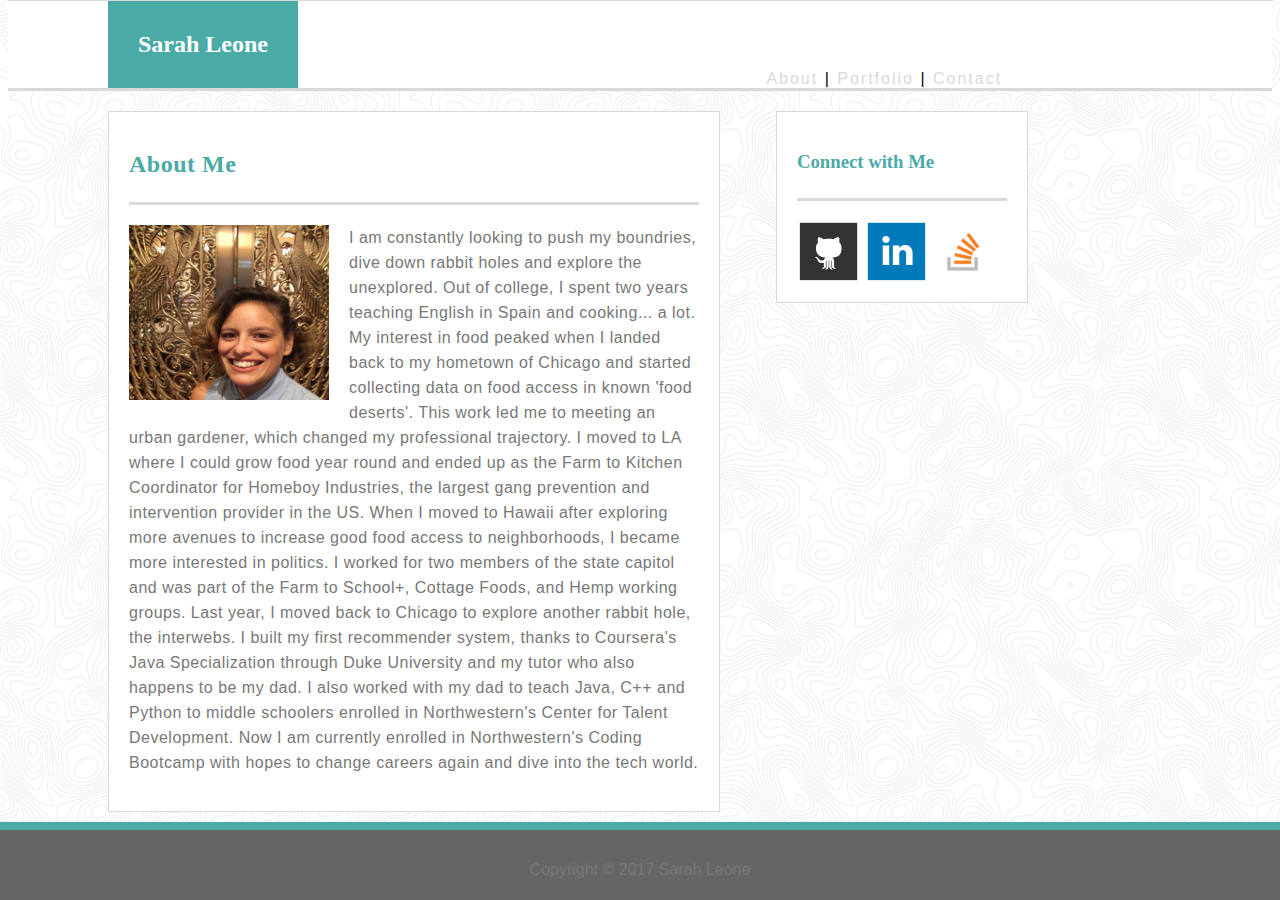
<file: index.html>
<!DOCTYPE html>
<html lang="en">
<head>
	<meta charset="UTF-8">
  	<link rel="stylesheet" type="text/css" href="assets/css/style.css">
	<title>Sarah Leone</title>
</head>

<body style="background-image: url('assets/images/topography.png')">
	<header>
		<h2 class="name">Sarah Leone</h2>
		<nav class="menu_bar"> <a href="about.html">About</a>   |   <a href="portfolio.html">Portfolio</a>   |   <a href="contact.html">Contact</nav>
	</header>
	<div class="content">
		<div class="main"> 
			<h2 class="about">About Me</h2>
			<img class="image" src="assets/images/me.jpg" alt="Sarah Leone" style="width:200px; height:175px;">
			<p>I am constantly looking to push my boundries, dive down rabbit holes and explore the unexplored. Out of college, I spent two years teaching English in Spain and cooking... a lot. My interest in food peaked when I landed back to my hometown of Chicago and started collecting data on food access in known 'food deserts'. This work led me to meeting an urban gardener, which changed my professional trajectory. I moved to LA where I could grow food year round and ended up as the Farm to Kitchen Coordinator for Homeboy Industries, the largest gang prevention and intervention provider in the US. When I moved to Hawaii after exploring more avenues to increase good food access to neighborhoods, I became more interested in politics. I worked for two members of the state capitol and was part of the Farm to School+, Cottage Foods, and Hemp working groups. Last year, I moved back to Chicago to explore another rabbit hole, the interwebs. I built my first recommender system, thanks to Coursera's Java Specialization through Duke University and my tutor who also happens to be my dad. I also worked with my dad to teach Java, C++ and Python to middle schoolers enrolled in Northwestern's Center for Talent Development. Now I am currently enrolled in Northwestern's Coding Bootcamp with hopes to change careers again and dive into the tech world. </p>
		</div>
		
		<div class="sidebar">
			<h3> Connect with Me </h3>
			<a href="https://github.com/sarleone">
				<img class="github" src="assets/images/github.png" alt="github">
			</a>
			<a href="https://www.linkedin.com/in/sarah-leone-225395b">
				<img class="linkedin" src="assets/images/linkedin.png" alt="linkedin">
			</a>
			<a href="https://stackexchange.com/users/12041105/sarah-leone">
				<img class="stackoverflow" src="assets/images/stackoverflow.png" alt="stackoverflow" width="62" height="62">
			</a>
		</div>
	</div>

	<div class="footer_sticky">
		<p>Copyright &#169; 2017 Sarah Leone </p>
	</div>
	
</body>
</html>
</file>
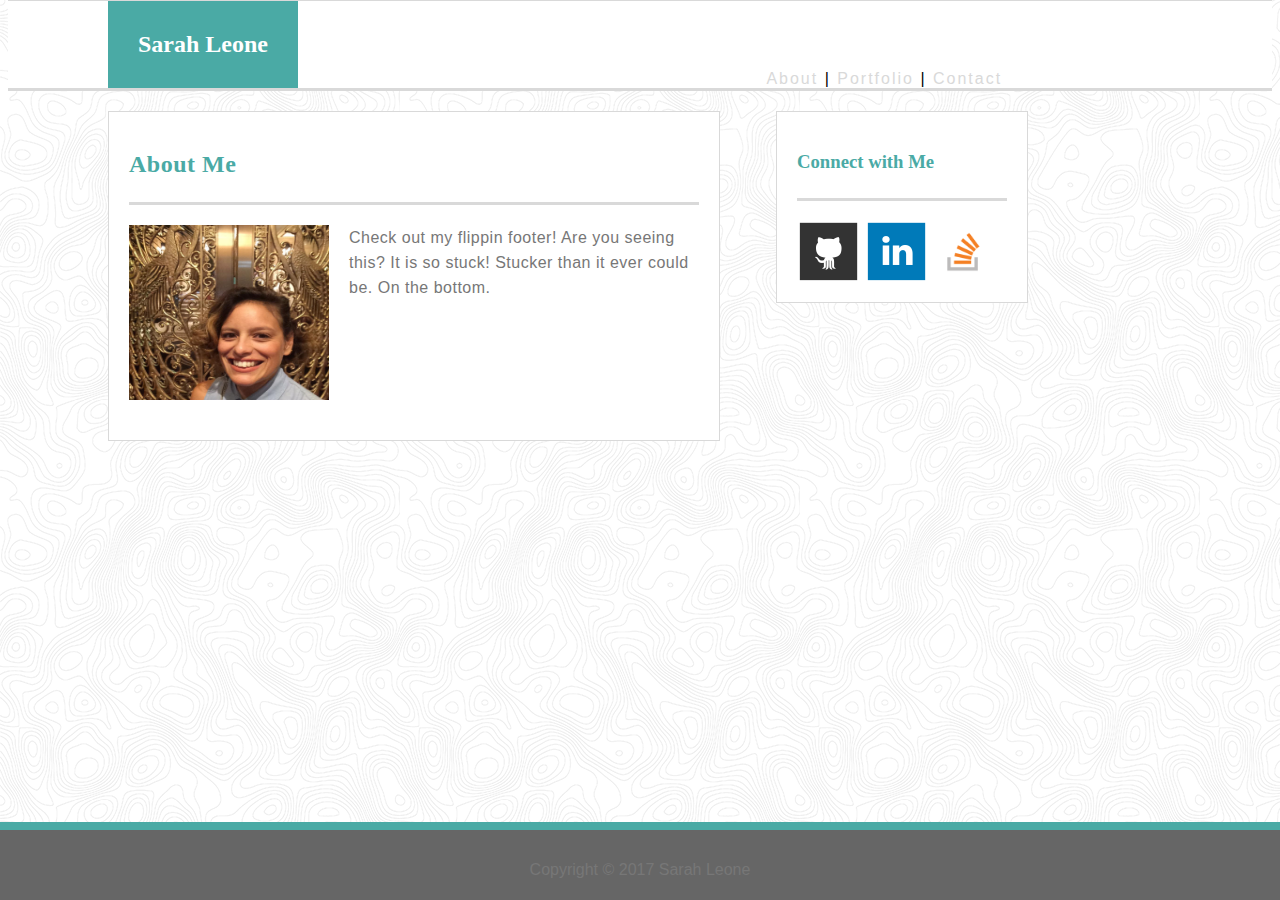
<file: about.html>
<!DOCTYPE html>
<html lang="en">
<head>
	<meta charset="UTF-8">
  	<link rel="stylesheet" type="text/css" href="assets/css/style.css">
	<title>Sarah Leone</title>
</head>

<body style="background-image: url('assets/images/topography.png')">
	<header>
		<a href="index.html"> <h2 class="name"> Sarah Leone</h2>
		<nav> <a href="about.html">About</a>   |   <a href="portfolio.html">Portfolio</a>   |   <a href="contact.html">Contact</nav>	
	</header>
	<div class="content">
		<div class="main"> 
			<h2 class="about">About Me</h2>
			<img class="image" src="assets/images/me.jpg" alt="Sarah Leone" style="width:200px; height:175px;">
			<p>Check out my flippin footer! Are you seeing this? It is so stuck! Stucker than it ever could be. On the bottom. </p>
		</div>
		
		<div class="sidebar">
			<h3> Connect with Me </h3>
			<a href="https://github.com/sarleone">
				<img class="github" src="assets/images/github.png" alt="github">
			</a>
			<a href="https://www.linkedin.com/in/sarah-leone-225395b">
				<img class="linkedin" src="assets/images/linkedin.png" alt="linkedin">
			</a>
			<a href="https://stackexchange.com/users/12041105/sarah-leone">
				<img class="stackoverflow" src="assets/images/stackoverflow.png" alt="stackoverflow" width="62" height="62">
			</a>
		</div>
	</div>
	<div class="footer_sticky">
		<p>Copyright &#169; 2017 Sarah Leone </p>
	</div>
	
</body>
</html>
</file>
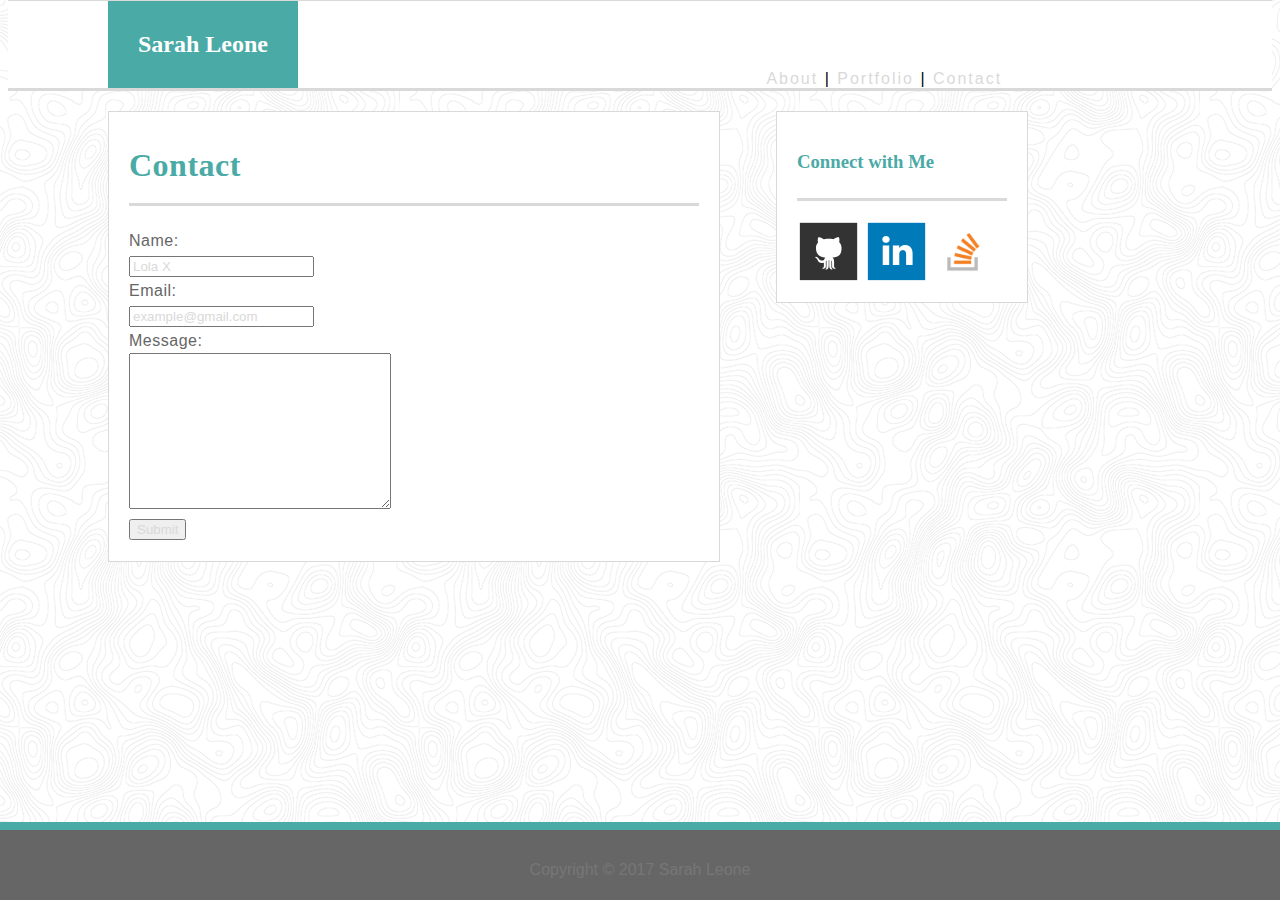
<file: contact.html>
<!DOCTYPE html>
<html lang="en">
<head>
	<meta charset="UTF-8">
	<link rel="stylesheet" href="assets/css/style.css">
	<title>Sarah Leone</title>
</head>
<body style="background-image: url('assets/images/topography.png')">
	<header>
		<a href="index.html"> <h2 class="name"> Sarah Leone</h2>
		<nav> <a class="mBar" href="about.html">About</a>   |   <a class="mBar" href="portfolio.html">Portfolio</a>   |   <a class="mContact"href="contact.html">Contact</nav>	
	</header>

	<div class="content">
		<div class="main"> 
			<h1>Contact</h1>
			<form action="/action_page.php">
  				Name:
  				<br>
  				<input type="text" name="firstname" value="Lola X">
  				<br>
  				Email:
  				<br>
  				<input type="text" name="lastname" value="example@gmail.com">
  				<br>
  				Message:
  				<br>
  				<textarea name="message" rows="10" cols="30"></textarea>
  				<br>
  				<input type="submit" value="Submit">
			</form> 
		</div>
		<div class="sidebar">
			<h3> Connect with Me </h3>
			<a href="https://github.com/sarleone"><img class="github" src="assets/images/github.png" alt="github"></a>
			<a href="https://www.linkedin.com/in/sarah-leone-225395b"><img class="linkedin" src="assets/images/linkedin.png" alt="linkedin"></a>
			<a href="https://stackexchange.com/users/12041105/sarah-leone"><img class="stackoverflow" src="assets/images/stackoverflow.png" alt="stackoverflow" width="62px" height="62px"></a>
        </div>
	</div>
	<footer class="footer_sticky">
		<p>Copyright &#169; 2017 Sarah Leone </p>
	</footer>
	
</body>
</html>
</file>
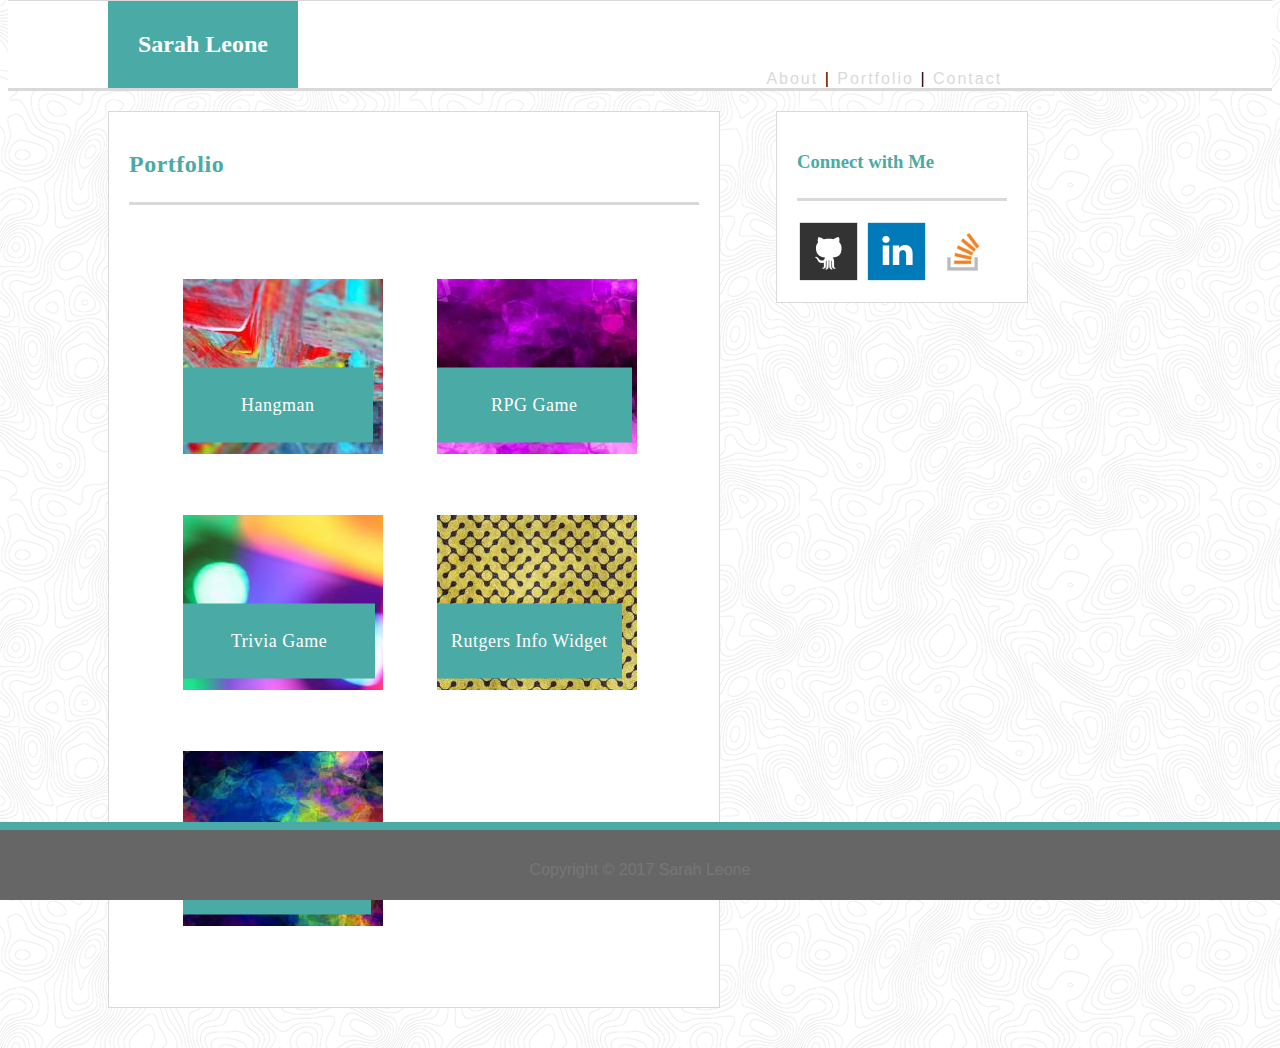
<file: portfolio.html>
<!DOCTYPE html>
<html lang="en">
<head>
	<meta charset="UTF-8">
 	<link rel="stylesheet" type="text/css" href="assets/css/style.css">
	<title>Sarah Leone</title>
</head>
<body style="background-image: url('assets/images/topography.png')">
	<header>
		<a href="index.html"> <h2 class="name"> Sarah Leone</h2>
		<nav> <a href="about.html">About</a>   |   <a href="portfolio.html">Portfolio</a>   |   <a href="contact.html">Contact</nav>	
	</header>
	<div class="content">
		<div class="main"> 
			<h2>Portfolio</h2>
			<div class="portfolio_img">
				<div class="container1">
					<img class="abstract1" src="assets/images/abstract1.jpeg" alt="Hangman">
					<div class="hangman">Hangman</div>
				</div>
				<div class="container2">
					<img class="abstract2" src="assets/images/abstract2.jpeg" alt="RPG">
					<div class="RPG">RPG Game</div>
				</div>
				<div class="container3">
					<img class="abstract3" src="assets/images/abstract3.jpeg" alt="Trivia">
					<div class="trivia">Trivia Game</div>
				</div>
				<div class="container4">
					<img class="abstract4" src="assets/images/abstract4.jpeg" alt="Rutgers">
					<div class="rutgers">Rutgers Info Widget</div>
				</div>
				<div class="container5">
					<img class="abstract5" src="assets/images/abstract5.jpeg" alt="Rock">
					<div class="rock">Rock Paper Scissors</div>
				</div>
			</div>
		</div>
		<div class="sidebar">
			<h3> Connect with Me </h3>
			<a href="https://github.com/sarleone"><img class="github" src="assets/images/github.png" alt="github"></a>
			<a href="https://www.linkedin.com/in/sarah-leone-225395b"><img class="linkedin" src="assets/images/linkedin.png" alt="linkedin"></a>
			<a href="https://stackexchange.com/users/12041105/sarah-leone"><img class="stackoverflow" src="assets/images/stackoverflow.png" alt="stackoverflow" width="62" height="62"></a>
		</div>
	</div>
	<div class="footer_sticky">
		<p>Copyright &#169; 2017 Sarah Leone </p>
	</div>
	
</body>
</html>
</file>
<file: assets/css/style.css>
header {
/*	display: inline-block;	
*/	background-color: #ffffff;
	margin-top: 0px;
	height: 25%;
	width: 100%;
	border-bottom: solid;
	border-top: solid;
	border-color: #d9d9d9;
	border-width: 100%;
	border-top-width: .50px; 

}



body {
	margin-top: 0px;
	font-family: 'Arial', 'Helvetica Neue', Helvetica, sans-serif;
}

h1, h2 {
	font-family: 'Georgia', Times, Times New Roman, serif;
	border-bottom: solid;
	border-color: #d9d9d9;
	padding-bottom: 25px;
	color: #4aaaa5;
}

h1 {
	color: #4aaaa5;
}

.name {
	display: inline-block;	
	position: relative;
	background-color: #4aaaa5;
	color: white !important;
	float: left;
	padding: 30px;
	margin-left: 100px;
	margin-top: 0px;
}

nav {
	margin-left: 60%;
	padding-top: 69px;
	letter-spacing: 2px;
}


.content {
	margin-top: 20px;
	margin-left: 100px;
	width: 920px;
}

.about {
	border-bottom: solid;
	border-color: #d9d9d9;
	color: #4aaaa5;
	padding-bottom: 25px;
}

.main {
	width: 570px;
	border-top: solid;
	border-color: #dddddd;
	border: solid;
	border-color: #d9d9d9;
	border-width: 1px;
	padding: 20px; 
	float: left;
	margin-bottom: 40px;
	line-height: 25px;
	letter-spacing: .5px;
	background-color: white;
}

.image {
	width: 48px;
	height: 48px;
	float: left;
	padding-bottom: 20px;
	padding-right: 20px;
}

a {
	text-decoration: none;
	color: #d9d9d9;
}

a:link {
	text-decoration: none;
}

a:visited {
	text-decoration: none;
	color: #d9d9d9;
}

a:hover {
	text-decoration: underline;
}
a:active {
	text-decoration: underline;
}
p {
	color: #777777;
}


.sidebar {
	float: right;
	width : 210px;
	height: 150px;
	border: solid;
	border-color: #d9d9d9;
	border-width: 1px;
	padding: 20px; 
	/*left: 760px;*/
	margin-top: 0px;
	background-color: white;
}

.stackoverflow {
	display: absolute;
	clip: rect(2px)\;
}

h3 {
	color: #4aaaa5;
	border-bottom: solid;
	border-color: #d9d9d9;
	border-width: .75;
	font-family: 'Georgia', Times, Times New Roman, serif;
	padding-bottom: 25px;
}

footer {
	clear: left;
	border-top: solid;
	border-color: #4aaaa5;
	border-width: 8px;
	background-color: #666666;
	padding-top: 15px;
	padding-bottom: 5px;
	text-align: center;
}

.footer_sticky {
	position: fixed;
	clear: left;
	border-top: solid;
	border-color: #4aaaa5;
	border-width: 8px;
	background-color: #666666;
	padding-top: 15px;
	padding-bottom: 5px;
	text-align: center;
	left: 0;
	bottom: 0;
	width: 100%;

}

form {
	color: #666666;
}

input {
	color: #d9d9d9;
}

.portfolio_img{
	padding: 27px;

}

.container1 {
	position: relative;
	float: left;
}

.abstract1 {
	padding: 27px;
	height: auto;
}

.abstract1:hover {
	background-color: #4aaaa5;
}

.hangman {
	position: absolute;
	padding: 25px 59px 25px 58px;
	background-color: #4aaaa5;
	bottom: 8px;
	transform: translate(27px, -50%);
	font-size: 18px;
	text-align: center;
	font-family: 'Georgia', Times, Times New Roman, serif;
	color: white;
}

.container2 {
	position: relative;	
	float: left;
}


.abstract2 {
	padding: 27px;	
}
.abstract2:hover {
	background-color: #4aaaa5;
}

.RPG {
	position: absolute;
	padding: 25px 54px 25px 54px;
	background-color: #4aaaa5;
	bottom: 8px;
	transform: translate(27px, -50%);
	font-size: 18px;
	text-align: center;
	font-family: 'Georgia', Times, Times New Roman, serif;
	color: white;
}

.container3 {
	position: relative;	
	float: left;
}

.abstract3 {
	padding: 27px;
}
.abstract3:hover {
	background-color: #4aaaa5;
}

.trivia {
	position: absolute;
	padding: 25px 48px 25px 48px;
	background-color: #4aaaa5;
	bottom: 8px;
	transform: translate(27px, -50%);
	font-size: 18px;
	text-align: center;
	font-family: 'Georgia', Times, Times New Roman, serif;
	color: white;
}

.container4 {
	position: relative;	
	float: left;
}

.abstract4 {
	padding: 27px;
}
.abstract4:hover {
	background-color: #4aaaa5;
}

.rutgers {
	position: absolute;
	bottom: 8px;
	padding: 25px 15px 25px 14px;
	background-color: #4aaaa5;
	transform: translate(27px, -50%);
	font-size: 18px;
	text-align: center;
	font-family: 'Georgia', Times, Times New Roman, serif;
	color: white;
}

.container5 {
	position: relative;	
	clear: left;
}

.abstract5 {
	padding: 27px;
}
.abstract5:hover {
	background-color: #4aaaa5;

}

.rock {
	position: absolute;
	padding: 25px 15px 25px 16px;
	background-color: #4aaaa5;
	bottom: 8px;
	transform: translate(27px, -50%);
	font-size: 18px;
	text-align: center;
	font-family: 'Georgia', Times, Times New Roman, serif;
	color: white;
}

@media screen and (max-width: 768px) {

  .content {
    width: 80%;
    margin: 5%;
    margin-bottom: 15%;

  }

  .main, 
  .sidebar {
    width: 80%;

  }

  .main {
  	margin-left: 8%;
  }

  .sidebar {
	margin-top: 40px;
	margin-bottom: 25%;
  }
header {
  	width: 100%;
  }

   nav {

    margin-left: 15%;
    }


}

@media screen and (max-width: 320px) {
  
  .content {
    /* Box-model */
    width: 80%;
    margin: 15px;
	
  }

  .main, 
  .sidebar {
    width: 80%;
  }

  .main {
  	margin-left: 8%;
  }

  .sidebar {
	margin-top: 40px;
	margin-bottom: 25%;
	}

  header {
  	width: 100%;
  }

  nav {
	clear: left;
 	float-left;
 	display: block;
    }

}

@media screen and (max-width: 168px) {

  .content {
    /* Box-model */
   	width: 80%;
	margin-bottom: 20%;
  }

  .main, 
  .sidebar {
    width: 80%;

  }

  .main {
  	margin-left: 8%;
  }

  .sidebar {
	margin-top: 40px;
	margin-bottom: 30%;
  }

  header {
  	width: 100%;
  }

  nav {
	clear:left;
	float: left;
	display: block;

    }

}
</file>
